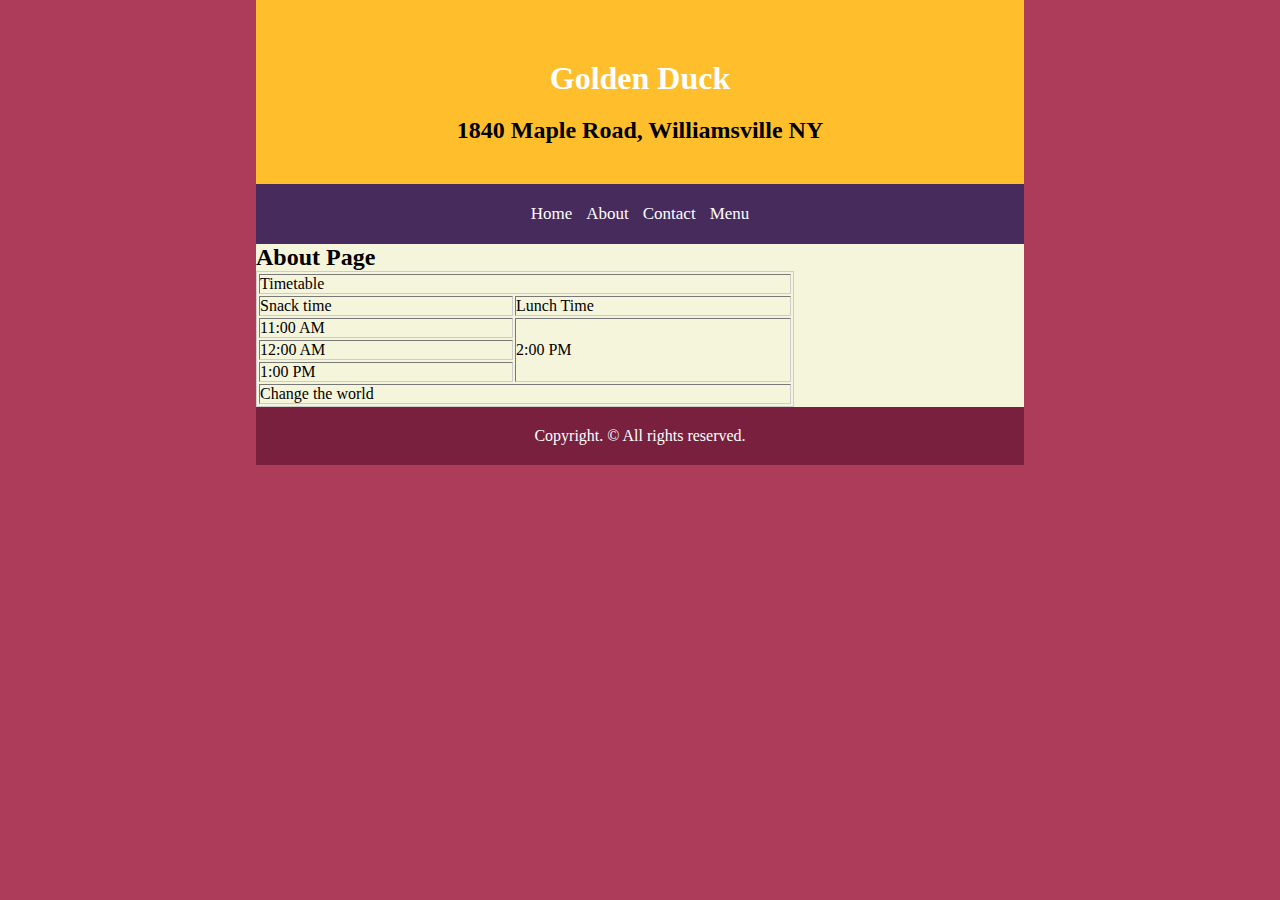
<file: about.html>
<!DOCTYPE html>
<html lang="en">
<head>
    <meta charset="UTF-8">
    <meta name="viewport" content="width=device-width, initial-scale=1.0">
    <title>Golden Duck</title>
    <link rel="shortcut icon" href="images/favicon.ico" type="image/x-icon">
    <link rel="stylesheet" href="style.css">
</head>
<body>
    <header>
        <h1>Golden Duck</h1>
        <h2>1840 Maple Road, Williamsville NY</h2>
    </header>
    <nav>
        <a href="index.html">Home</a>
        <a href="about.html">About</a>
        <a href="contact.hmtl">Contact</a>
        <a href="menu.html">Menu</a>
    </nav>
    <section>
       <h2>About Page</h2>
       <table border="1">
        <tr>
             <td colspan="2"> Timetable</td>
        </tr>
        <tr>
            <td>Snack time</td>
            <td>Lunch Time</td>
        </tr>
        <tr>
            <td>11:00 AM</td>
            <td rowspan="3">2:00 PM</td>
        </tr>
        <tr>
            <td>12:00 AM</td>
        </tr>
        <tr>
            <td>1:00 PM</td>
        </tr>
        <td colspan="2">Change the world</td>
       </table>
   </section>
    <footer>
        <p>Copyright. &copy; All rights reserved.</p>
    </footer>
</body>
</html>
</file>
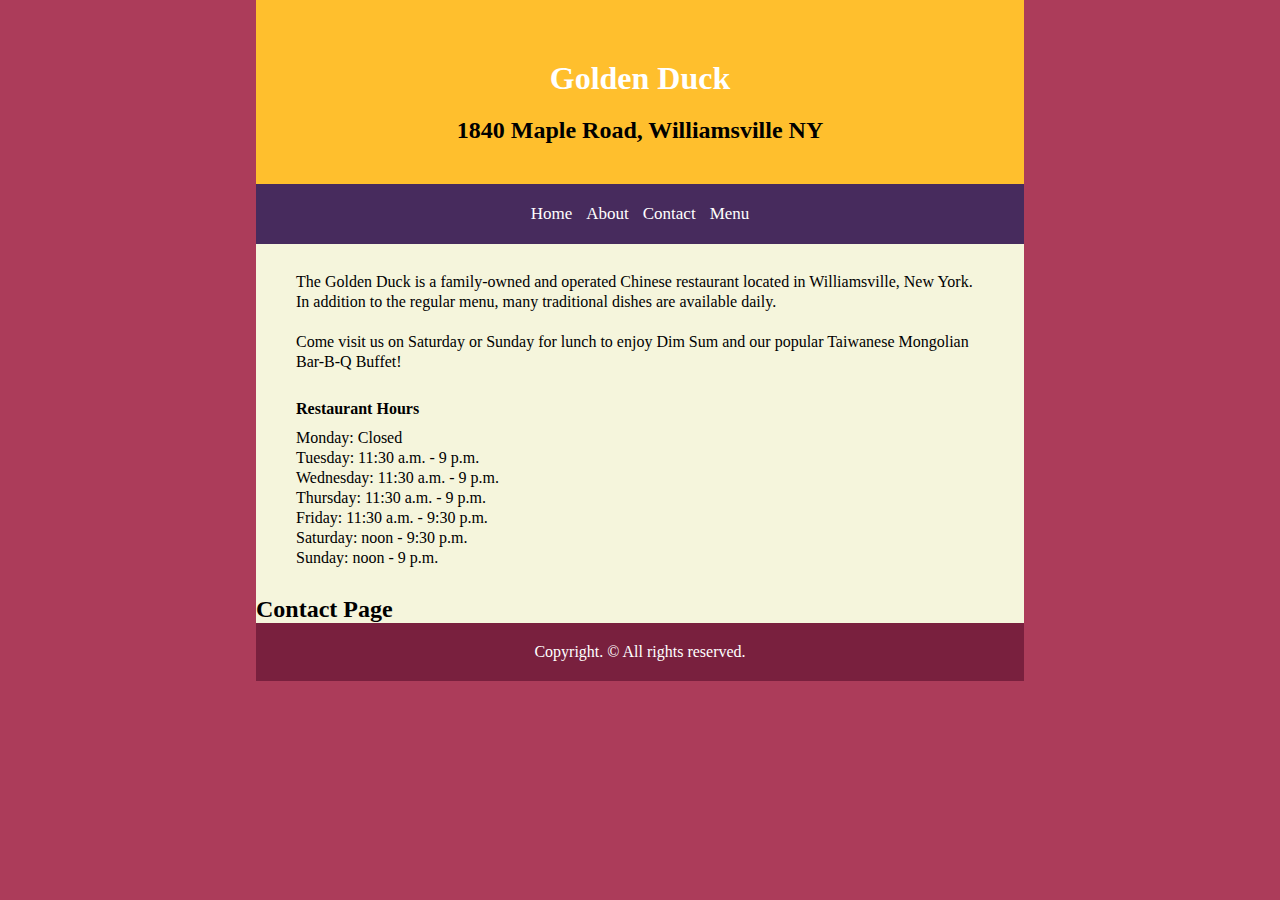
<file: contact.html>
<!DOCTYPE html>
<html lang="en">
<head>
    <meta charset="UTF-8">
    <meta name="viewport" content="width=device-width, initial-scale=1.0">
    <title>Golden Duck</title>
    <link rel="shortcut icon" href="images/favicon.ico" type="image/x-icon">
    <link rel="stylesheet" href="style.css">
</head>
<body>
    <header>
        <h1>Golden Duck</h1>
        <h2>1840 Maple Road, Williamsville NY</h2>
    </header>
    <nav>
        <a href="index.html">Home</a>
        <a href="about.html">About</a>
        <a href="contact.html">Contact</a>
        <a href="menu.html">Menu</a>
    </nav>
    <section>
        <br>
        <p>The Golden Duck is a family-owned and operated Chinese restaurant located in Williamsville, New York. In addition to the regular menu, many traditional dishes are available daily.</p>
        <p>Come visit us on Saturday or Sunday for lunch to enjoy Dim Sum and our popular Taiwanese Mongolian Bar-B-Q Buffet!</p>
        <br>
        <h4>Restaurant Hours</h4>
        <p>
            Monday: Closed<br>
            Tuesday: 11:30 a.m. - 9 p.m.<br>
            Wednesday: 11:30 a.m. - 9 p.m.<br>
            Thursday: 11:30 a.m. - 9 p.m.<br>
            Friday: 11:30 a.m. - 9:30 p.m.<br>
            Saturday: noon - 9:30 p.m.<br>
            Sunday: noon - 9 p.m.<br>
        </p>
        <br>
        <h2>Contact Page</h2>
    </section>
    <footer>
        <p>Copyright. &copy; All rights reserved.</p>
    </footer>
</body>
</html>
</file>
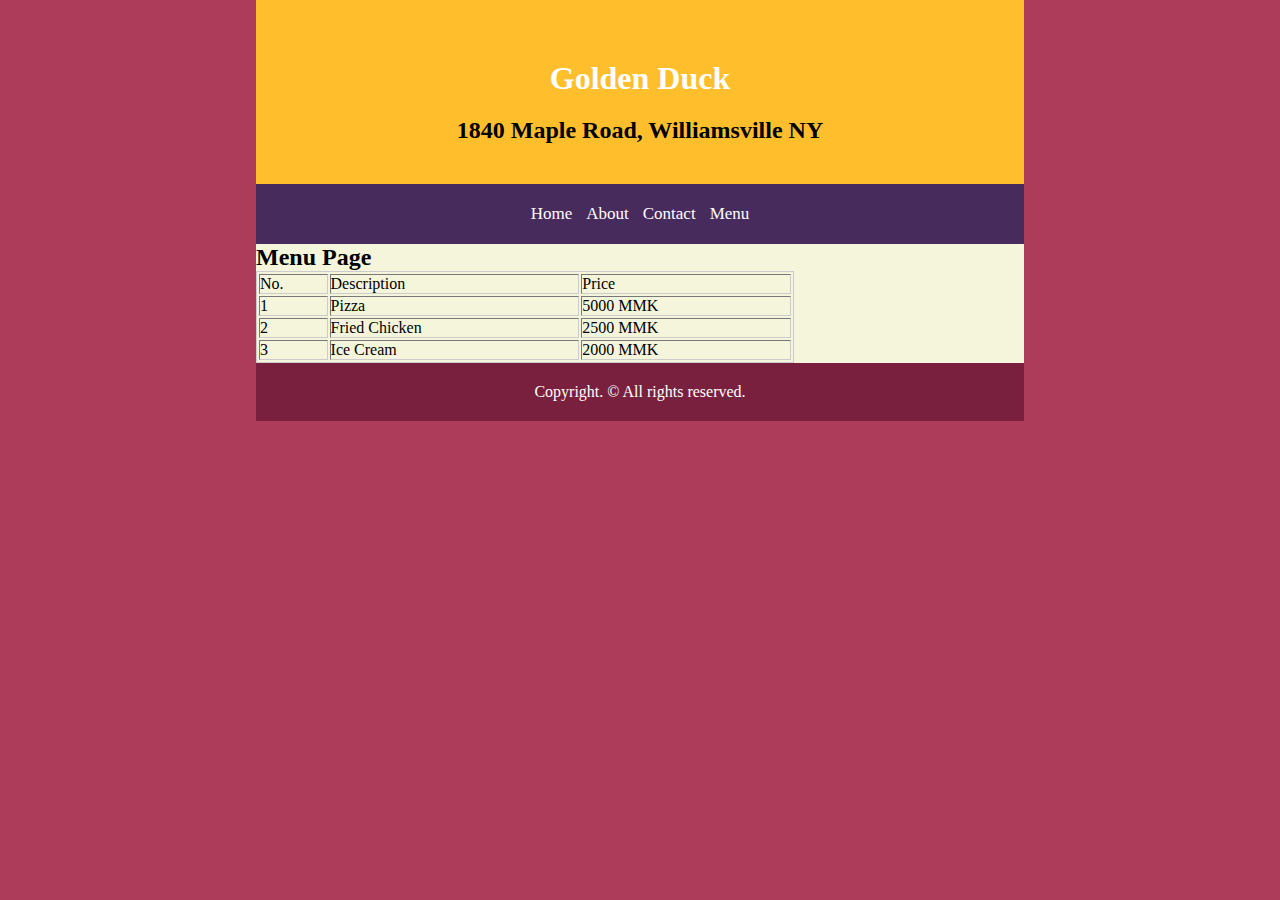
<file: menu.html>
<!DOCTYPE html>
<html lang="en">
<head>
    <meta charset="UTF-8">
    <meta name="viewport" content="width=device-width, initial-scale=1.0">
    <title>Golden Duck</title>
    <link rel="shortcut icon" href="images/favicon.ico" type="image/x-icon">
    <link rel="stylesheet" href="style.css">
</head>
<body>
    <header>
        <h1>Golden Duck</h1>
        <h2>1840 Maple Road, Williamsville NY</h2>
    </header>
    <nav>
        <a href="index.html">Home</a>
        <a href="about.html">About</a>
        <a href="contact.html">Contact</a>
        <a href="menu.html">Menu</a>
    </nav>
    <section>
        <h2>Menu Page</h2>
        <table border="1">
            <tr>
                <td>No.</td>
                <td>Description</td>
                <td>Price</td>
            </tr>
            <tr>
                <td>1</td>
                <td>Pizza</td>
                <td>5000 MMK</td>
            </tr>
            <tr>
                <td>2</td>
                <td>Fried Chicken</td>
                <td>2500 MMK</td>
            </tr>
            <tr>
                <td>3</td>
                <td>Ice Cream</td>
                <td>2000 MMK</td>
            </tr>
            </table>
            </section>
    <footer>
        <p>Copyright. &copy; All rights reserved.</p>
    </footer>
</body>
</html>
</file>
<file: style.css>
/*
#ac3c5a  -> body's background color
#ffbf2d    -> header's background color
#472b5d -> menu's background color
#892143 -> footer's background color
*/
*{
    margin:0;
    padding:0;
    box-sizing: border-box;
    font-family:Georgia, 'Times New Roman', Times, serif;
}
body{
       background-color: #ac3c5a;
}
nav{
    background-color:#472b5d;
    text-align: center;
    margin:0px 20%;
    padding:20px;
}
a{
    font-size: 17px;
    color: #fff;
    text-decoration: none;
    margin:5px;
}
a:hover{
    color:#eaf596;
    text-decoration: underline;
}
header{
    text-align: center;
    background-color: #ffbf2d;
    margin:0px 20%;
    padding:40px;
}
header h1{
    color: #fff;
    margin:20px;
}
section{
    margin:0px 20%;
    box-sizing: border-box;
    background-color: beige;
}
section img{
    width: 100%;
}
section p{
    padding:10px 40px;
    line-height: 20px;
}
section h4{
    padding:0px 40px;
}
table{
    width:70%;
    border:1px solid #ccc;
}
tr:hover{
    background-color:#eaf596;
    color:#fe7c18;
    font-size:20px;
}
footer{
    margin:0px 20%;
    background-color:#79203e;
    text-align:center;
    padding: 20px;
    color:#fff;
}
</file>
